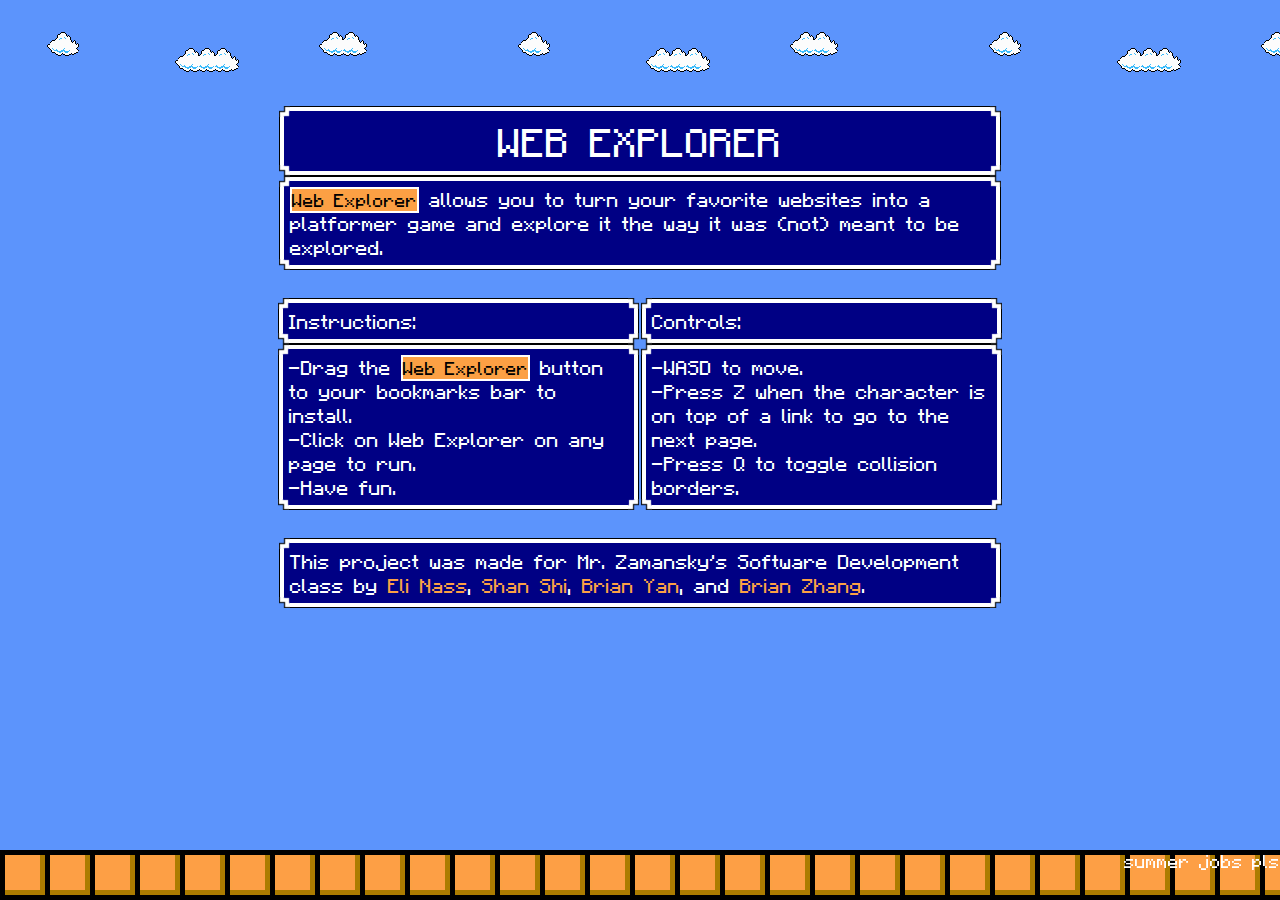
<file: Web-Explorer/templates/Homepage.html>
<!DOCTYPE html>
<html>
	<head>
		<meta http-equiv="content-type" content="text/html;charset=UTF-8">
		<title>Web Explorer</title>
		<link rel="shortcut icon" href="http://s22.postimg.org/thm75xop9/icon.png"/>
		<link rel="stylesheet" type="text/css" href="../static/css/style.css"/>
	</head>
	<body>
		<br/>
		<br/>
		<br/>
		<br/>
		<table id="tbl">
			<tr>
				<td>
					<div id="content">
						<div id="center">WEB EXPLORER</div>
					</div>
					<div id="content">
						<a id="button" href="javascript:var%20s%20=%20document.createElement('script');s.type='text/javascript';document.body.appendChild(s);s.src='http://brianzhang.io/Web-Explorer/templates/create.js';void(0);">Web Explorer</a> allows you to turn your favorite websites into a platformer game and explore it the way it was (not) meant to be explored.<br />
						
					</div>
				</td>
			</tr>
		</table>
		<br/>
		<table>
			<tr>
				<td>
					<div id="content2">
						Instructions: 
					</div>
					<div id="content2">
						-Drag the <a id="button" href="javascript:var%20s%20=%20document.createElement('script');s.type='text/javascript';document.body.appendChild(s);s.src='http://brianzhang.io/Web-Explorer/templates/create.js';void(0);">Web Explorer</a> button to your bookmarks bar to install. 
						<br/>
						-Click on Web Explorer on any page to run.
						<br/>
						-Have fun.
					</div>
				</td>
				<td>
					<div id="content2">
						Controls: 
					</div>
					<div id="content2">
						-WASD to move.<br />
						-Press Z when the character is on top of a link to go to the next page.<br />
						-Press Q to toggle collision borders.
					</div>
				
		</table>
		<br/>
		<table>
			<tr>
				<td>
					<div id="content">
						This project was made for Mr. Zamansky's Software Development class by <span id="name">Eli Nass</span>, <span id="name">Shan Shi</span>, <span id="name">Brian Yan</span>, and <span id="name">Brian Zhang</span>. <br/>
					</div>
				</td>
			</tr>
		</table>
		<br/>
		<br/>
		<br/>
		<br/>
		<div id="bottom">summer jobs pls</div>
	</body>
</html>
</file>
<file: Web-Explorer/static/css/style.css>
@font-face{
       font-family: pixel;
       src: local(my_custom_font), url('fonts/minecraftia.ttf')    
             format('opentype');
}
body {
	background-image:url('img/clouds.png');
	color: #ffffff;
	font-family: pixel;
}
table, td, th{
	border:0px solid black;
	position:relative;
	margin-left:auto;
	margin-right:auto;
}
td{
	padding:0px;
	vertical-align:top;
}
tr{
	position:relative;
	margin-left:auto;
	margin-right:auto;
	width:70%;
	max-width:700px;
}

#center{
	font-size:200%;
	text-align:center;
}

#content{
	max-width:700px;
	color:#ffffff;
	background-color:#000084;
	text-align:left;
	border: 11px double orange;
	border-image:url('./img/borders.png') 110 110 110 110 round;
}
#content2{
	max-width:339px;
	color:#ffffff;
	background-color:#000084;
	text-align:left;
	border: 11px double orange;
	border-image:url('./img/borders.png') 110 110 110 110 round;
}

#button{
	padding:0px;
	background-color: #fca044;
	border: 2px solid #ffffff;
	color:#000;
	text-decoration:none;
	font-size:90%;
}
#name{
	color:#fca044;
}
#bottom{
	position: fixed; 
	width:100%;
	height:50px;
	left:0;
	bottom:0; 
	background-image: url('./img/brick.jpg');
	font-size:90%;
	text-align:right;
}
</file>
